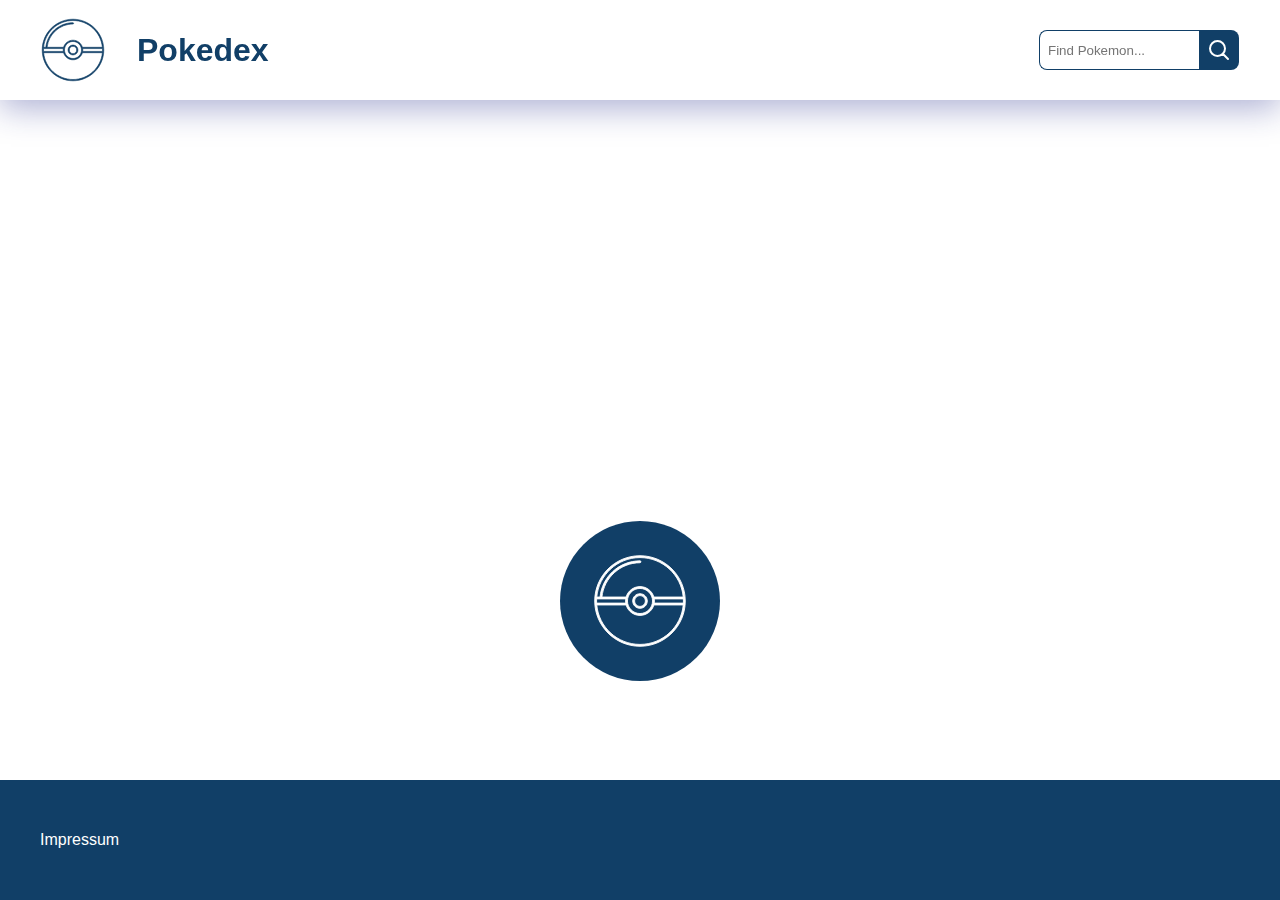
<file: index.html>
<!DOCTYPE html>
<html lang="de">

<head>
    <meta charset="UTF-8">
    <meta name="viewport" content="width=device-width, initial-scale=1.0">
    <title>Pokedex</title>
    <link rel="stylesheet" href="./styles.css">
    <link rel="icon" type="image/x-icon" href="./assets/icons/logoIconWhite.svg">
    <script src="./scripts/template.js"></script>
    <script src="./scripts/overlay.js"></script>
    <script src="./script.js"></script>
</head>

<body onload="init()">
    <header>
        <div>
            <a href="./index.html" class="headerIcon"><img src="./assets/icons/logoIcon.svg" class="headerIcon"
                    alt=""></a>
            <h1>Pokedex</h1>
        </div>
        <div id="searchContainer" class="searchContainer">
            <input type="search" name="" id="searchBar" class="searchBar" placeholder="Find Pokemon..."
                oninput="checkInput()">
            <img src="./assets/icons/searchIcon.svg" alt="" class="searchIcon" onclick="getPokemonBySearch()">
        </div>
    </header>

    <main id="pokedexContent" class="pokedexContent">

    </main>

    <div id="errorMessage" class="dNone errorMessage">
        <h2>Es konnte kein Pokemon gefunden werden.</h2>
    </div>

    <button onclick="loadMorePokemon()" id="loadMoreButton" class="loadMoreButton"><img src="./assets/icons/reload.svg"
            id="loadMoreButtonIcon" alt=""></button>

    <section id="overlay" class="overlay">
        <div class="overlayContentContainer" id="overlayContentContainer">

        </div>
    </section>

    <footer>
        <a href="./impressum.html" class="footerLink">Impressum</a>
    </footer>


</body>

</html>

</table>
</file>
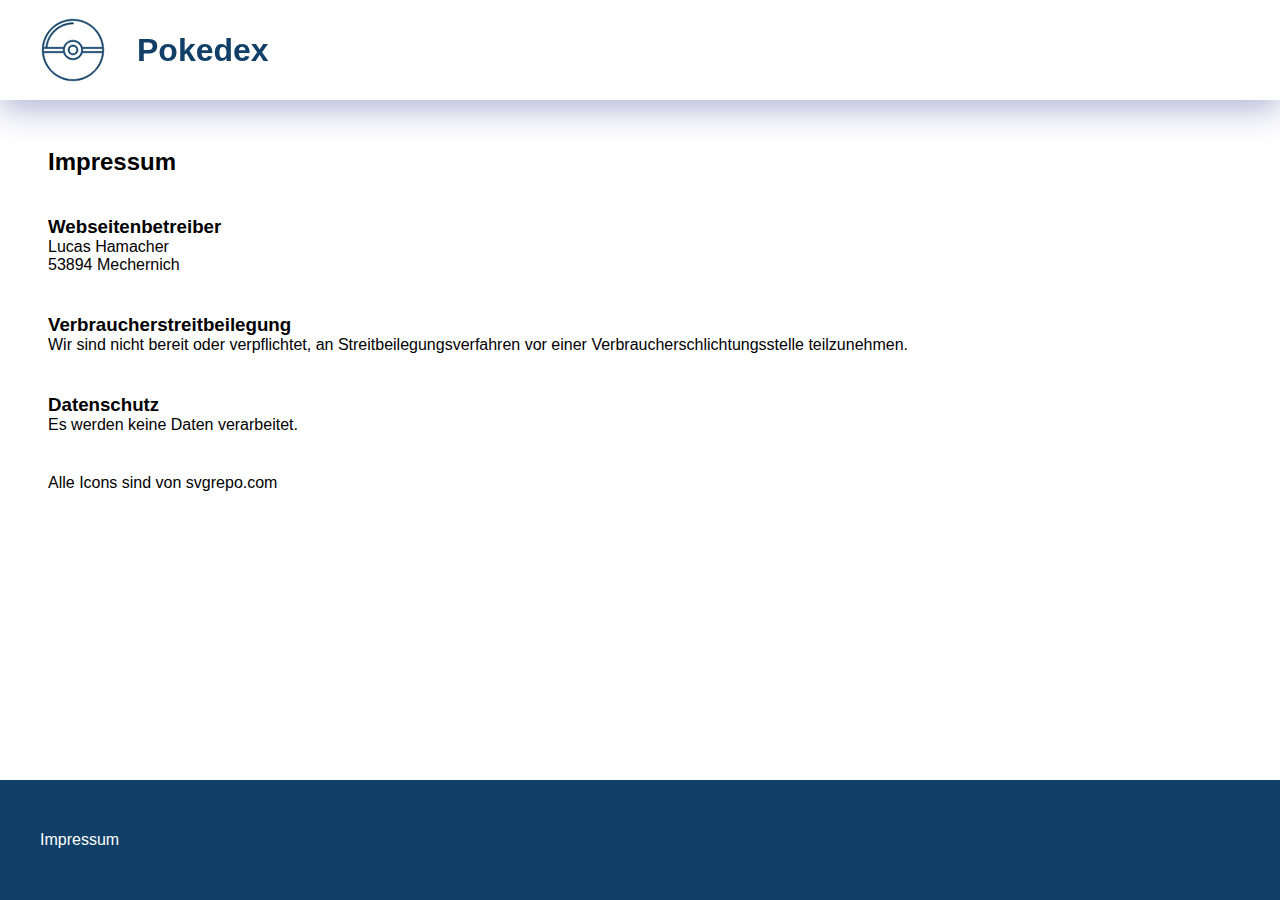
<file: impressum.html>
<!DOCTYPE html>
<html lang="de">

<head>
    <meta charset="UTF-8">
    <meta name="viewport" content="width=device-width, initial-scale=1.0">
    <title>Impressum</title>
    <link rel="stylesheet" href="./styles.css">
    <link rel="icon" type="image/x-icon" href="./assets/icons/logoIconWhite.svg">
</head>

<body>
    <header>
        <div>
            <a href="./index.html" class="headerIcon"><img src="./assets/icons/logoIcon.svg" class="headerIcon"
                    alt=""></a>
            <h1>Pokedex</h1>
        </div>
        
    </header>
    
    <main class="impressum">
        <h2>Impressum</h2>
        <div>
            <h3>Webseitenbetreiber</h3>
            <p>
                <span>Lucas Hamacher</span>
                <br>
                <span>53894 Mechernich</span>
            </p>
        </div>
        <div>
            <h3>Verbraucherstreitbeilegung</h3>
            <p>
                <span>Wir sind nicht bereit oder verpflichtet, an Streitbeilegungs­verfahren vor einer
                    Verbraucherschlichtungs­stelle teilzunehmen.</span>
            </p>
        </div>

        <div>
            <h3>Datenschutz</h3>
            <p>
                <span>Es werden keine Daten verarbeitet.</span>
            </p>
        </div>

        <div>
            <p>
                <span>Alle Icons sind von svgrepo.com</span>
            </p>
        </div>
    </main>


    <footer>
        <a href="./impressum.html" class="footerLink">Impressum</a>
    </footer>


</body>

</html>

</table>
</file>
<file: styles.css>
@import url('./styles/content.css');
@import url('./styles/overlay.css');
@import url('./styles/default.css');
</file>
